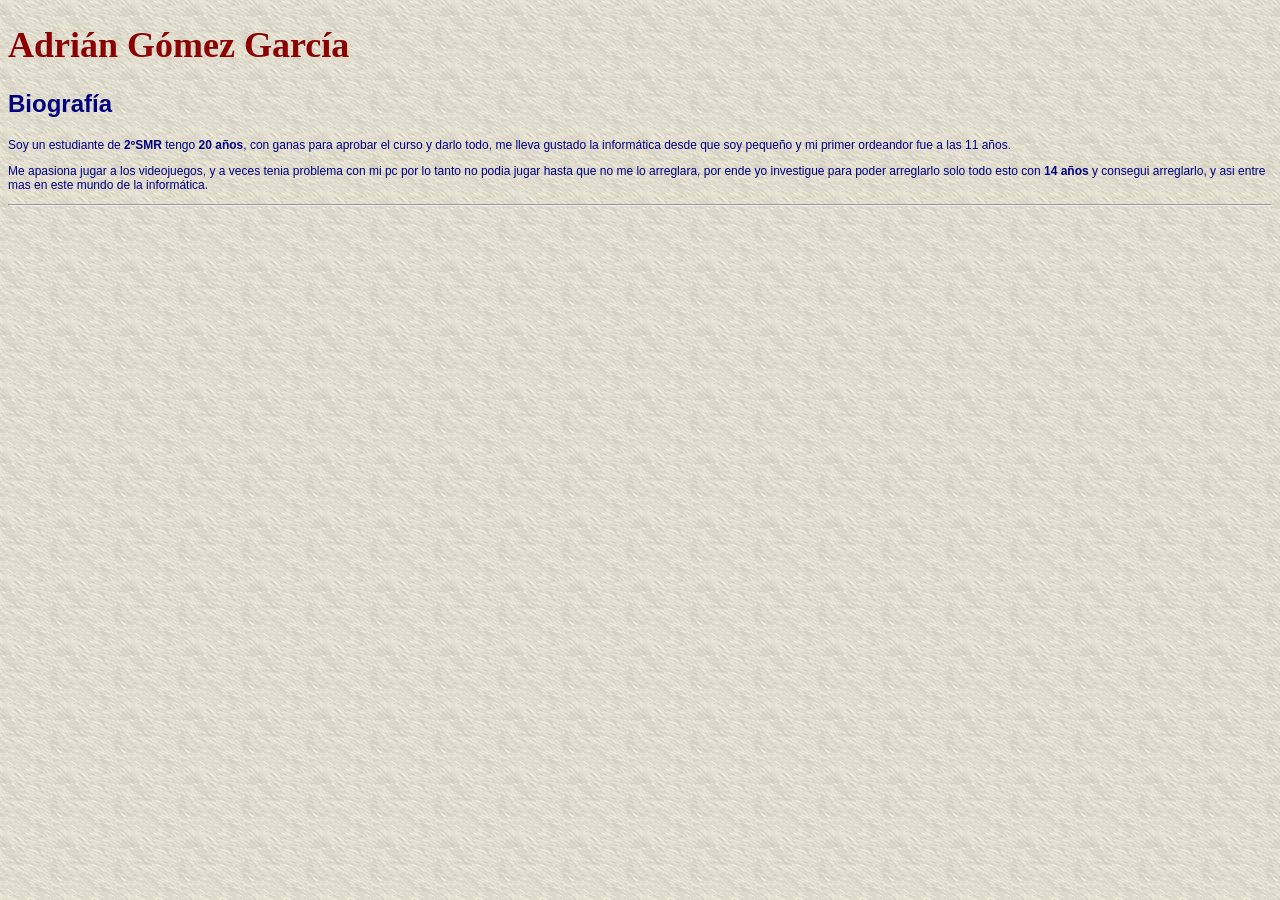
<file: practica1/index.html>
<!DOCTYPE html>
<html lang="es">
<head>
    <meta charset="UTF-8">
    <meta name="viewport" content="width=device-width, initial-scale=1.0">
    <title>Ejercicio 1</title>
    <link rel="stylesheet" href="estilos.css">
</head>
<body>

    <h1>Adrián Gómez García</h1>

    <h2>Biografía</h2>

    <p>
        Soy un estudiante de <b>2ºSMR</b> tengo <b>20 años</b>, con ganas para aprobar el curso y darlo todo, me lleva gustado la informática desde que soy pequeño y mi primer ordeandor fue a las 11 años.
    </p>

    <p>
        Me apasiona jugar a los videojuegos, y a veces tenia problema con mi pc por lo tanto no podia jugar hasta que no me lo arreglara, por ende yo investigue para poder arreglarlo solo todo esto con <b>14 años</b> y consegui arreglarlo, y asi entre mas en este mundo de la informática.
    </p>

    <hr>

</body>
</html>
</file>
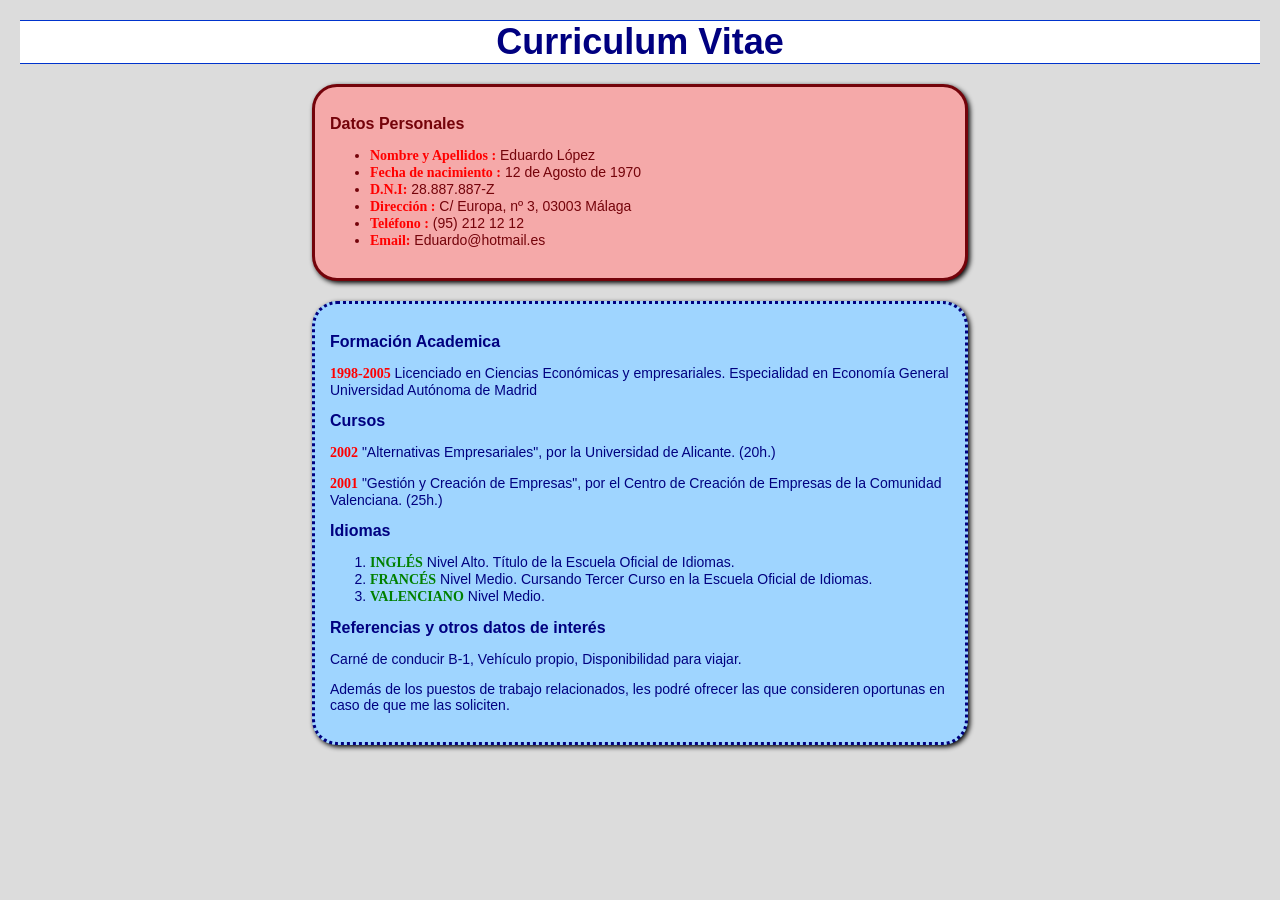
<file: practica2/index.html>
<!DOCTYPE html>
<html lang="es">
<head>
<meta charset="UTF-8">
<title>Ejercicio 3</title>
<!-- enlace al css (mismo nombre que el fichero) -->
<link rel="stylesheet" type="text/css" href="css/estilo.css">
</head>

<body>
<!-- titulo -->
<h1>Curriculum Vitae</h1>

<!-- datos personales -->
<div id="recuadro">
  <h2>Datos Personales</h2>
  <!-- lista con viñetas -->
  <ul>
    <li><span class="TimesRojo">Nombre y Apellidos :</span> Eduardo López</li>
    <li><span class="TimesRojo">Fecha de nacimiento :</span> 12 de Agosto de 1970</li>
    <li><span class="TimesRojo">D.N.I:</span> 28.887.887-Z</li>
    <li><span class="TimesRojo">Dirección :</span> C/ Europa, nº 3, 03003 Málaga</li>
    <li><span class="TimesRojo">Teléfono :</span> (95) 212 12 12</li>
    <li><span class="TimesRojo">Email:</span> Eduardo@hotmail.es</li>
  </ul>
</div>

<!-- resto del curriculum -->
<div id="formacion">

  <!-- formacion -->
  <h2>Formación Academica</h2>
  <p><span class="TimesRojo">1998-2005</span> Licenciado en Ciencias Económicas y empresariales. Especialidad en Economía General Universidad Autónoma de Madrid</p>

  <!-- cursos -->
  <h2>Cursos</h2>
  <p><span class="TimesRojo">2002</span> "Alternativas Empresariales", por la Universidad de Alicante. (20h.)</p>
  <p><span class="TimesRojo">2001</span> "Gestión y Creación de Empresas", por el Centro de Creación de Empresas de la Comunidad Valenciana. (25h.)</p>

  <!-- idiomas (lista numerada) -->
  <h2>Idiomas</h2>
  <ol>
    <li><span class="TimesVerde">INGLÉS</span> Nivel Alto. Título de la Escuela Oficial de Idiomas.</li>
    <li><span class="TimesVerde">FRANCÉS</span> Nivel Medio. Cursando Tercer Curso en la Escuela Oficial de Idiomas.</li>
    <li><span class="TimesVerde">VALENCIANO</span> Nivel Medio.</li>
  </ol>

  <!-- otros datos -->
  <h2>Referencias y otros datos de interés</h2>
  <p>Carné de conducir B-1, Vehículo propio, Disponibilidad para viajar.</p>
  <p>Además de los puestos de trabajo relacionados, les podré ofrecer las que consideren oportunas en caso de que me las soliciten.</p>
</div>
</body>
</html>
</file>
<file: practica1/estilos.css>
body {
    font-family: Verdana, sans-serif;
    font-size: 12px;
    font-weight: normal;
    color: #000080;
    background-image: url("imagen/fondo.gif");
}

h1 {
    font-family: Georgia, serif;
    font-size: 36px;
    font-weight: bold;
    color: #8B0000;
}

h2 {
    font-size: 24px;
    font-weight: bold;
}
</file>
<file: practica2/css/estilo.css>
/* estilos de etiqueta */

body {
  font-family: Verdana, sans-serif;
  font-size: 12px;
  font-weight: normal;
  color: black;
  margin: 20px;
  background-color: gainsboro; /*fondo de la pagina*/
}

h1 {
  font-family: Arial, sans-serif;
  font-size: 36px;
  font-weight: bold;
  color: #000080;
  text-align: center;
  background-color: white;
  border-top: 1px solid #0033cc;
  border-bottom: 1px solid #0033cc;
  margin: 20px auto;
}

h2 {
  font-size: 16px;
  font-weight: bold;
}


/* clases */

.TimesRojo {  /* para palabras en rojo */
  font-family: "Times New Roman", Times, serif;
  font-size: 14px;
  font-weight: bold;
  color: red;
}

.TimesVerde {  /* para palabras en verde */
  font-family: "Times New Roman", Times, serif;
  font-size: 14px;
  font-weight: bold;
  color: green;
}


/* recuadros */

#recuadro {  /* datos personales */
  background-color: #F5A9A9;
  font-size: 14px;
  color: #74030A;
  font-family: Arial, Times, sans-serif;
  border: solid 3px;
  padding: 15px;
  margin: 20px auto 20px auto;
  width: 50%;
  border-radius: 25px;  /* esquinas redondas */
  box-shadow: 2px 2px 5px black;  /* sombra */
}

#formacion {  /* formacion, cursos, idiomas y referencias */
  background-color: #9FD5FF;
  font-size: 14px;
  color: #000080;
  font-family: Arial, Times, sans-serif;
  border: dotted 3px #000080;
  padding: 15px;
  margin: 20px auto 20px auto;
  width: 50%;
  border-radius: 25px;
  box-shadow: 2px 2px 5px black;
}
</file>
